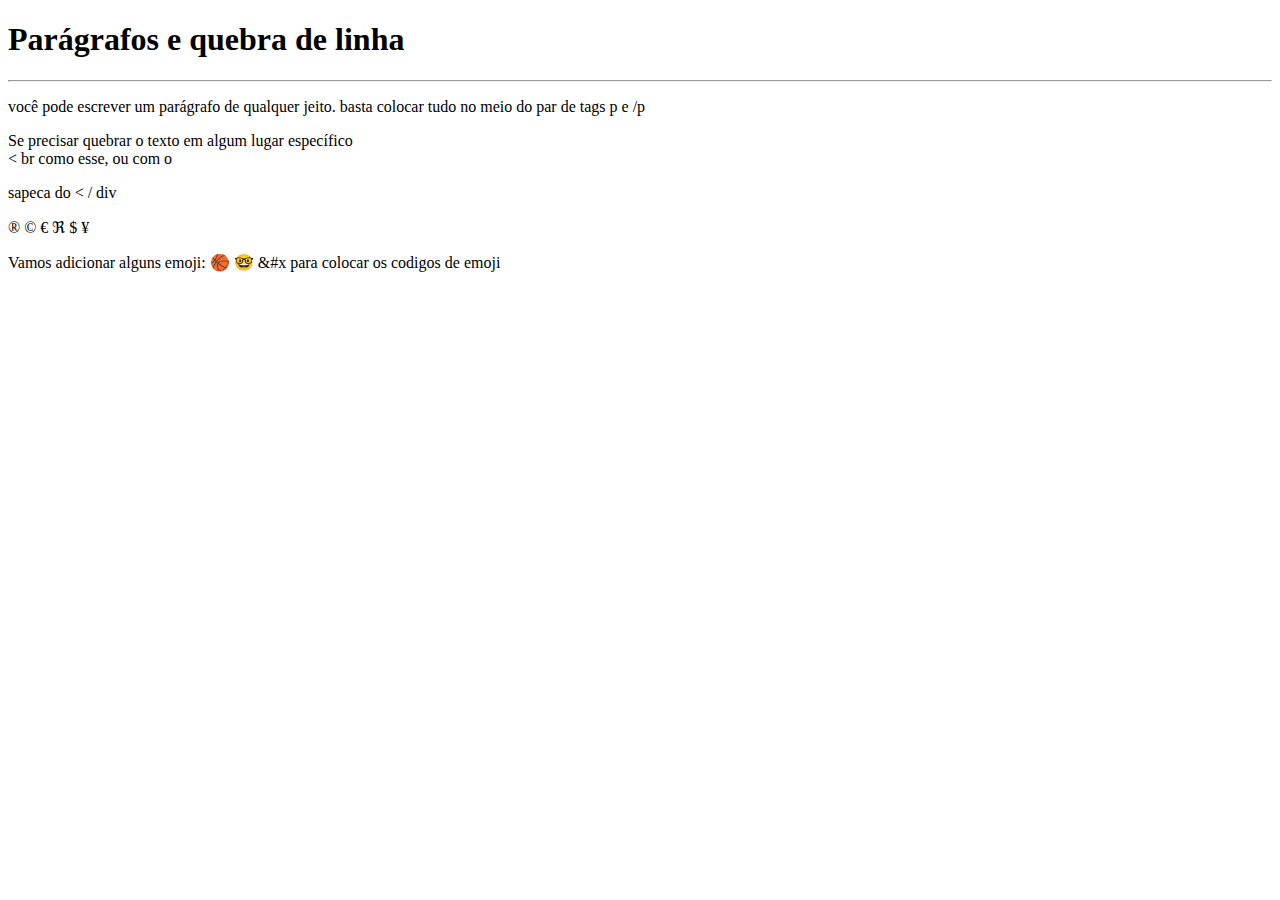
<file: exercicio 1/index.html>
<!DOCTYPE html>
<html lang="pt-br">
<head>
    <meta charset="UTF-8">
    <meta name="viewport" content="width=device-width, initial-scale=1.0">
    <title>Parágrafos</title>
</head>
<body>
    <h1>Parágrafos e quebra de linha</h1>
    <hr>
    <p>você pode escrever
        um parágrafo de 
        qualquer jeito.
        basta colocar tudo
        no meio do par de tags
        p e /p
    </p>
    <p>Se precisar quebrar
        o texto em algum lugar específico
        <br> < br como esse, ou com o <!--Olá, assim eu faço comentários!-->
     <div> sapeca do < / div</div>
    </p>
    <p> &reg; &copy; &euro; &real; &dollar; &yen;
    </p>
    <p>Vamos adicionar alguns emoji:
        🏀 🤓 &#x para colocar os codigos de emoji
    </p>
</body>
</html>
</file>
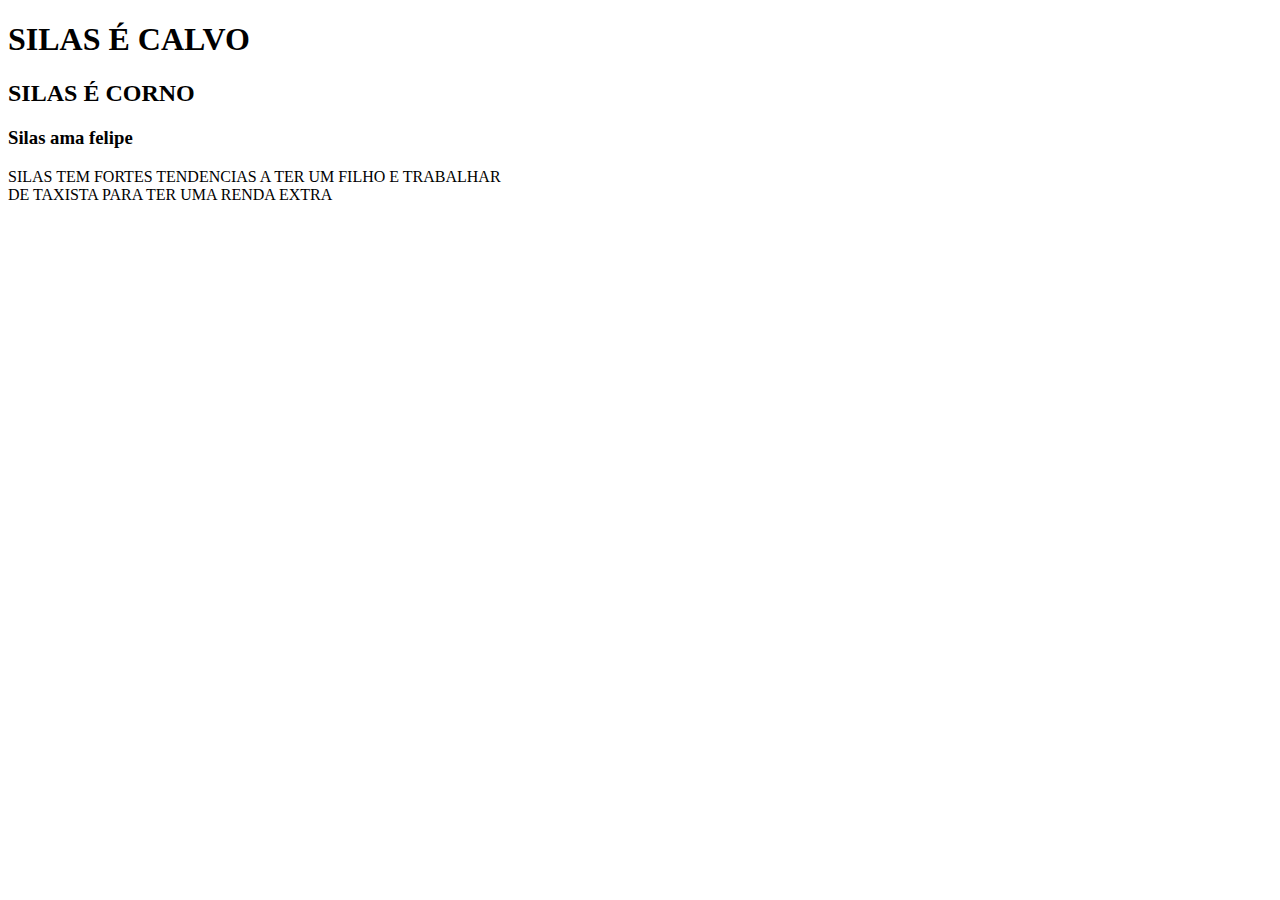
<file: exercicio 2/index.html>
<!DOCTYPE html>
<html lang="pt-br">
<head>
    <meta charset="UTF-8">
    <meta name="viewport" content="width=device-width, initial-scale=1.0">
    <title>HTML</title>
</head>
<body>
    <title> JÃO PICA BAMBA</title>
    <h1> SILAS É CALVO</h1>    
    <h2> SILAS É CORNO</h2>
    <h3>Silas ama felipe</h3>
    <p> SILAS TEM FORTES TENDENCIAS A TER UM FILHO E TRABALHAR <BR> DE TAXISTA PARA TER UMA RENDA EXTRA</BR></p>
</body>
</html>
</file>
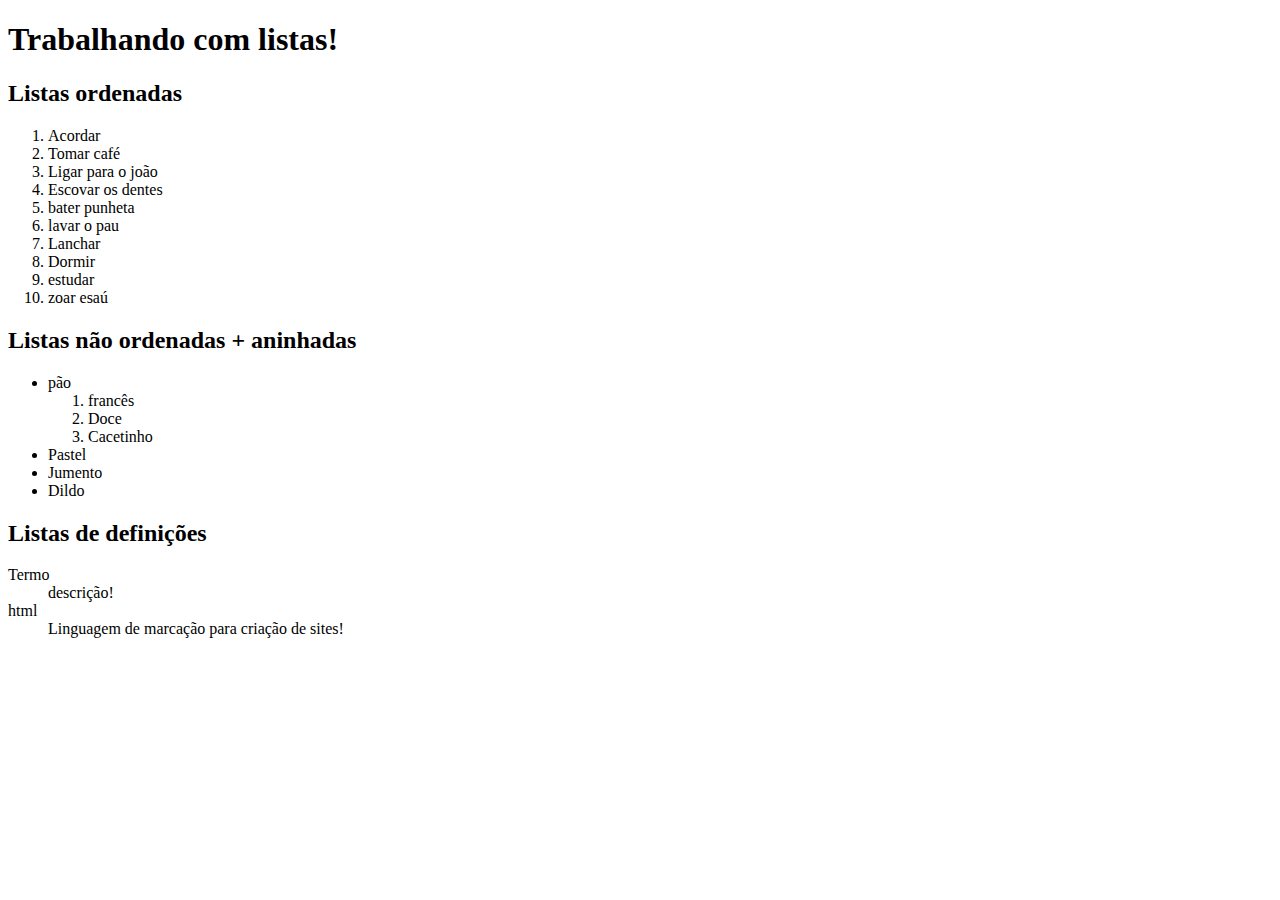
<file: exercicio 3/index.html>
<!DOCTYPE html>
<html lang="pt-br">
<head>
    <meta charset="UTF-8">
    <meta name="viewport" content="width=device-width, initial-scale=1.0">
    <title>Listas</title>
</head>
<body>
    <h1>Trabalhando com listas!</h1>
    <h2>Listas ordenadas</h2>
    <ol type="1">
        <li>Acordar</li>
        <li>Tomar café</li>
        <li>Ligar para o joão</li>
        <li>Escovar os dentes</li>
        <li>bater punheta</li>
        <li>lavar o pau</li>
        <li>Lanchar</li>
        <li>Dormir</li>
        <li>estudar</li>
        <li>zoar esaú</li>
    </ol>
    <h2>Listas não ordenadas + aninhadas</h2> <!-- arroz doce-->
    <ul>
        <li>pão</li>
        <ol>
        <li>francês </li>
        <li>Doce</li>
        <li>Cacetinho</li>
        </ol>
        <li>Pastel</li>
        <li>Jumento</li>
        <li>Dildo</li>
    </ul>
   <h2>Listas de definições</h2>
   <dl>
    <dt>Termo</dt>
    <dd>descrição!</dd>
    <dt>html</dt>
    <dd>Linguagem de marcação para criação de sites!</dd>
   </dl>
    
</body>
</html>
</file>
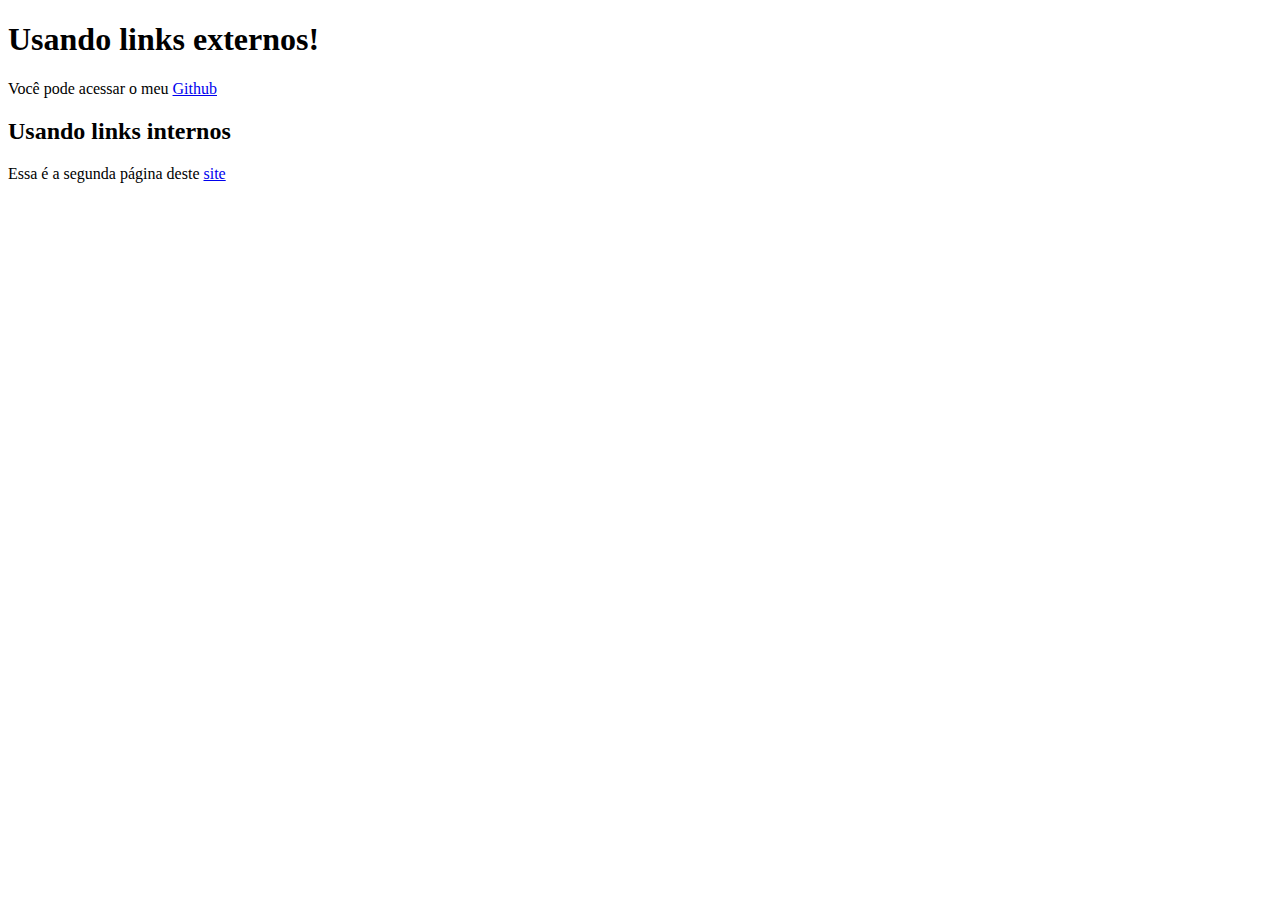
<file: exercicio 4/index.html>
<!DOCTYPE html>
<html lang="pt-br">
<head>
    <meta charset="UTF-8">
    <meta name="viewport" content="width=device-width, initial-scale=1.0">
    <title>Usando links internos e externos</title>
</head>

<body>
    <h1>Usando links externos!</h1>
    <p> Você pode acessar o meu <a href="https://github.com/Xzin1" target="_blank" rel="externos">Github</a>
    </p>
    <h2></h2>
    <h2>Usando links internos</h2>
    <p>Essa é a segunda página deste <a href="pag2.html" target="_blank" rel="internos">site</a></p>   
</body>
</html>
</file>
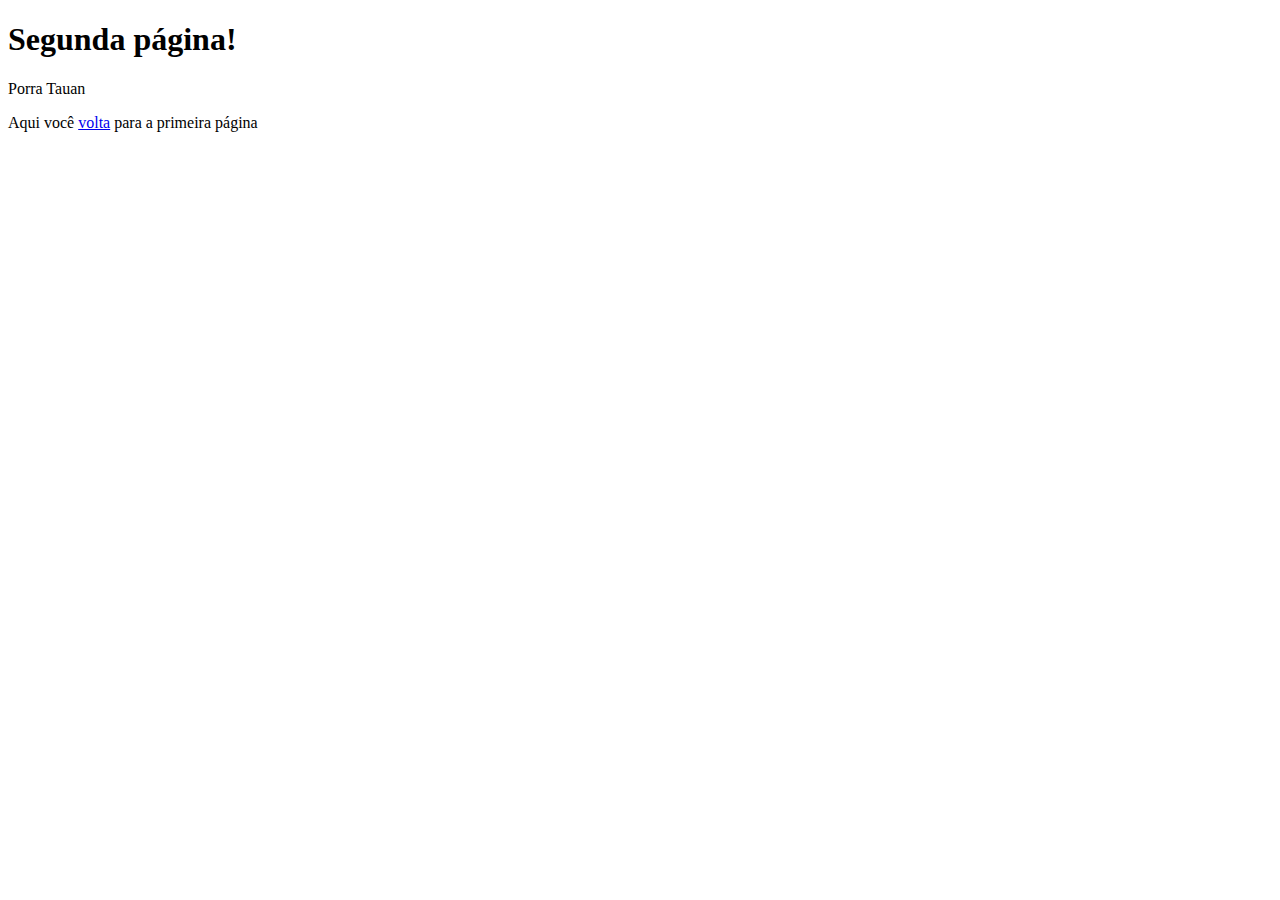
<file: exercicio 4/pag2.html>
<!DOCTYPE html>
<html lang="pt-br">
<head>
    <meta charset="UTF-8">
    <meta name="viewport" content="width=device-width, initial-scale=1.0">
    <title>internos</title>
</head>


<body>
    <h1>Segunda página!</h1>
    <p>Porra Tauan</p>
    <p>Aqui você <a href="index.html" rel="next">volta</a> para a primeira página</p>
    
</body>
</html>
</file>
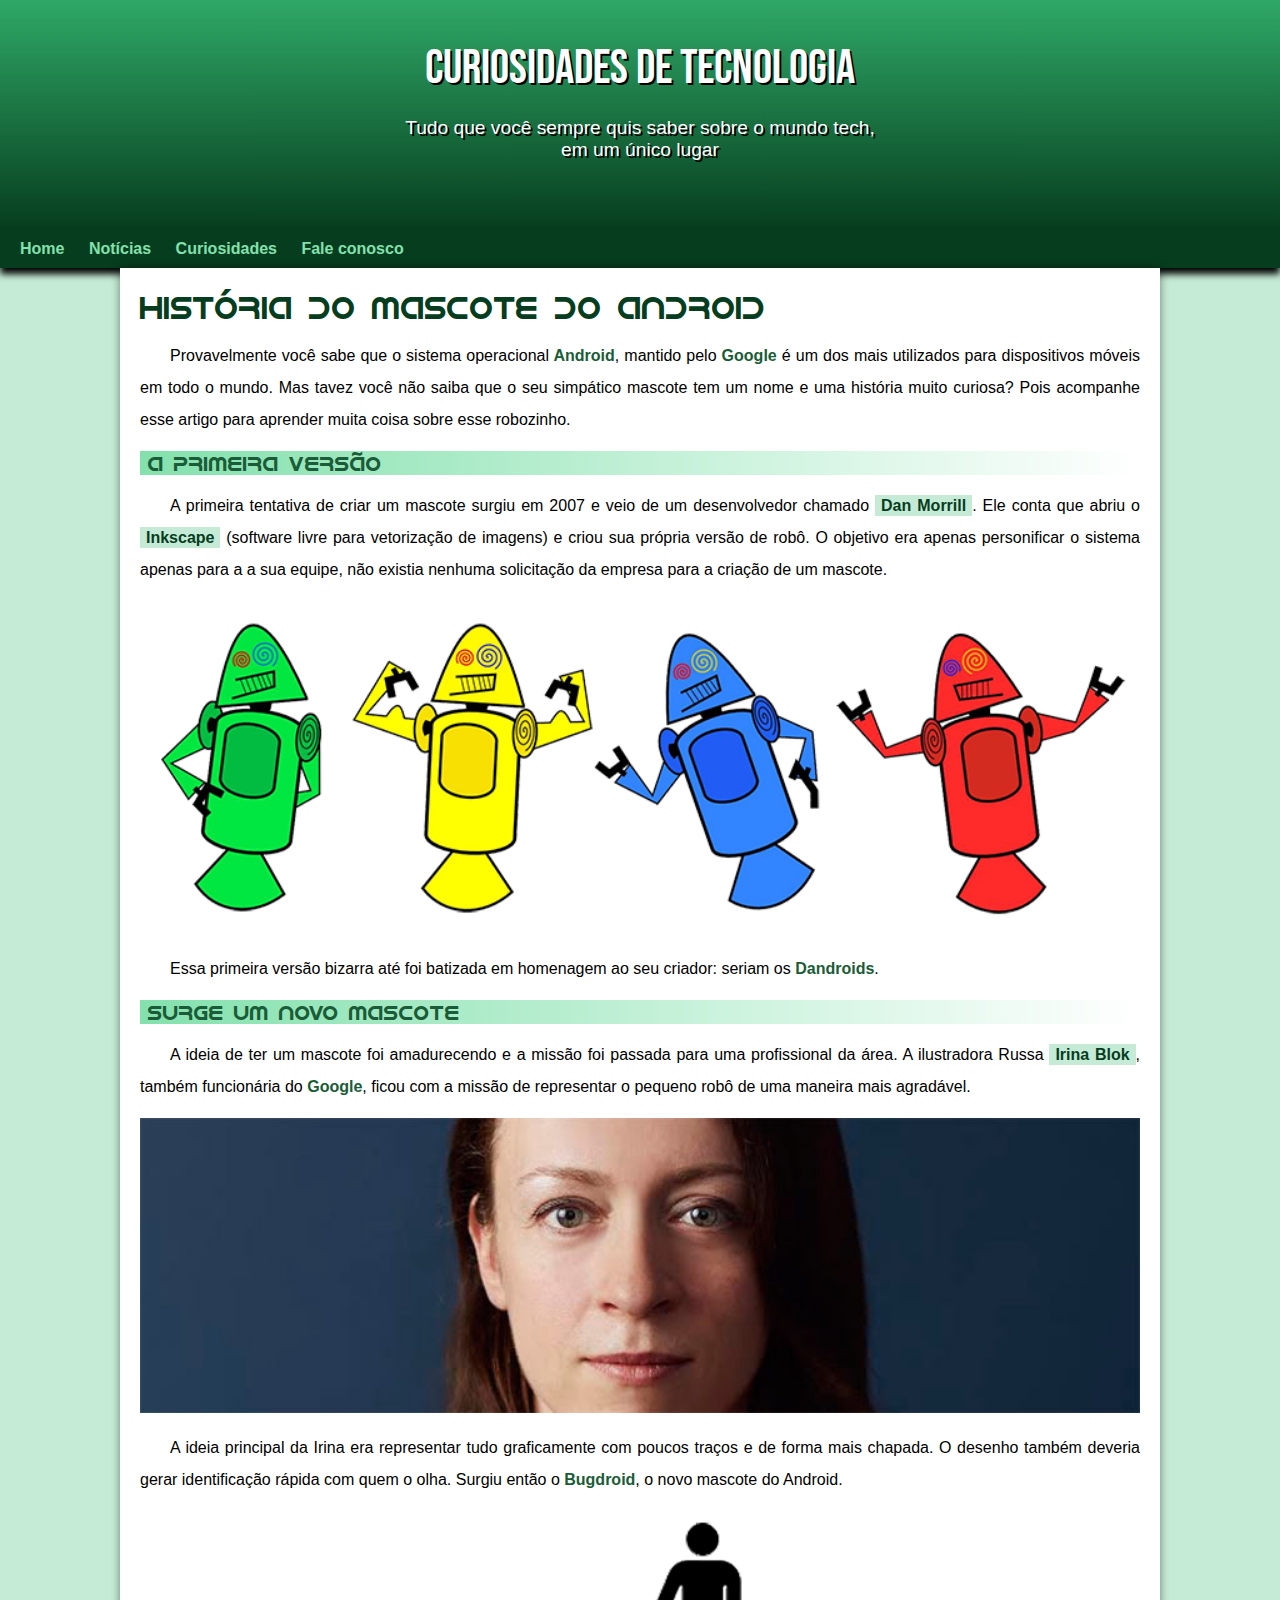
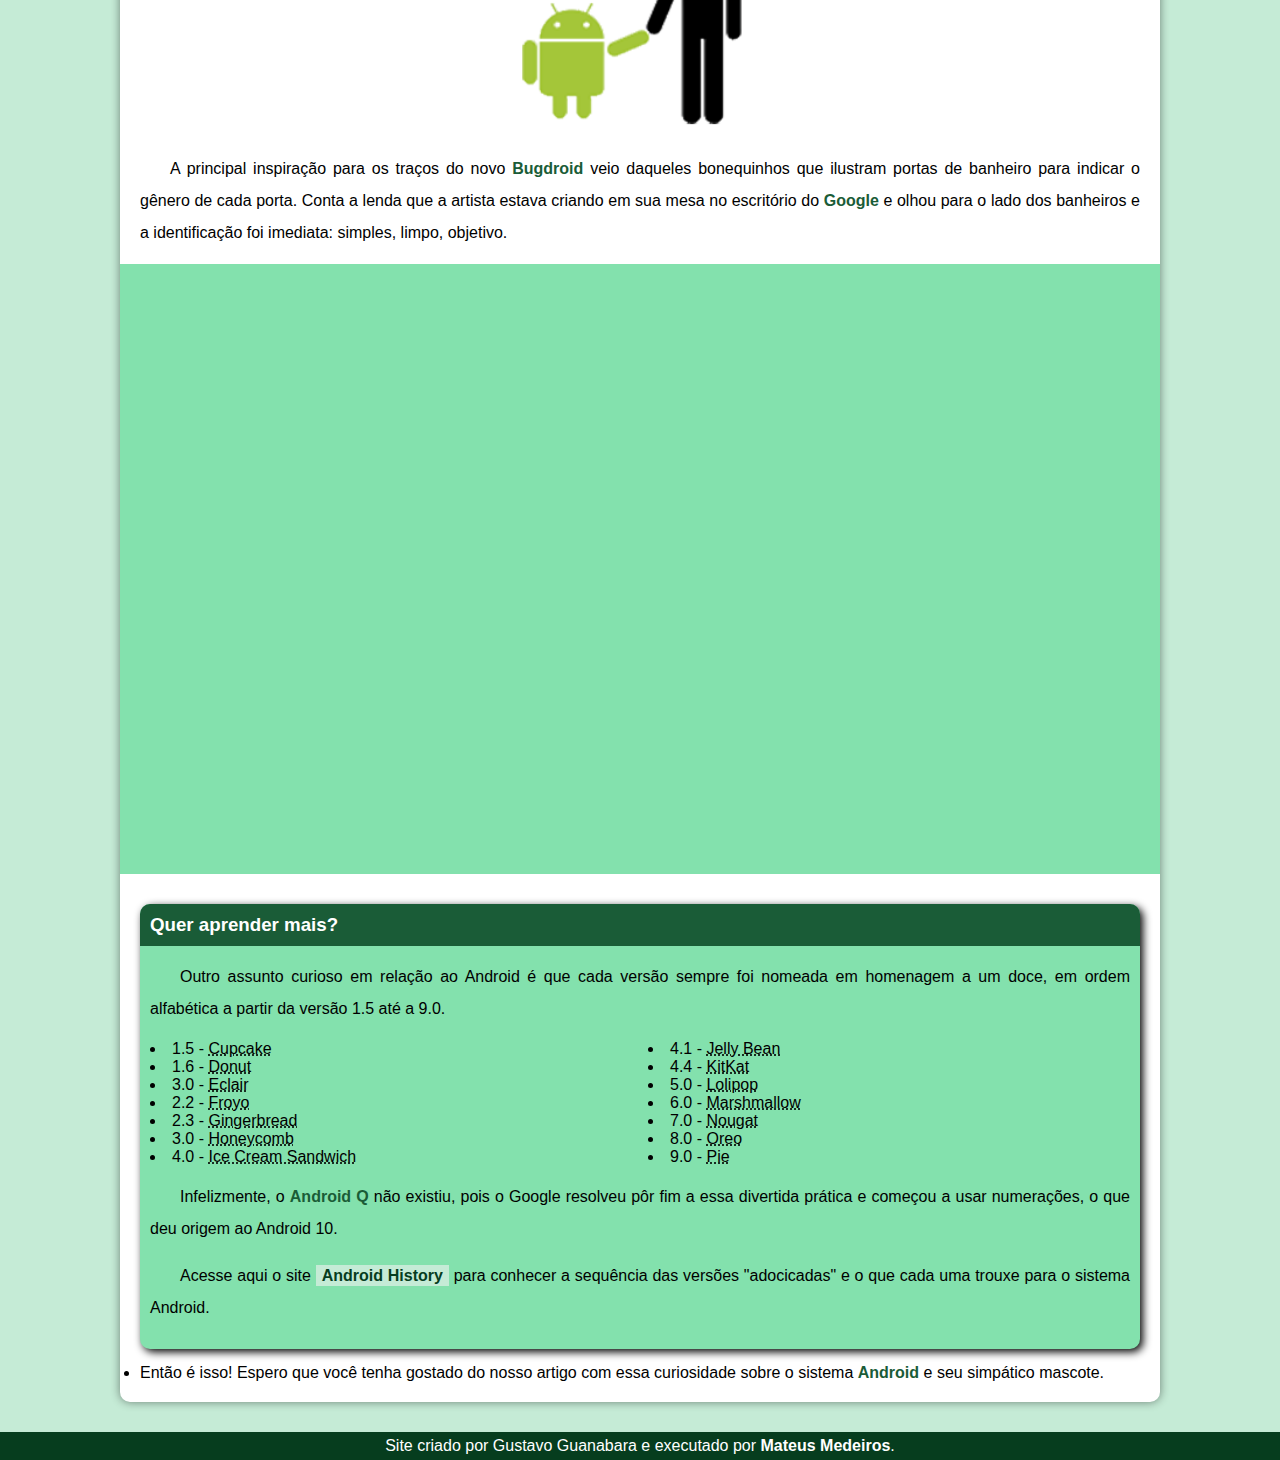
<file: exercicio 6/android.html>
<!DOCTYPE html>
<html lang="pt-br">
<head>
    <meta charset="UTF-8">
    <meta name="viewport" content="width=device-width, initial-scale=1.0">
    <title>Como surgiu o Androide?</title>
    <link rel="stylesheet" href="favicon.ico">
    <link rel="stylesheet" href="./estilo/style.css">
</head>
<body class="arroz">
    <header>
        <h1>CURIOSIDADES DE TECNOLOGIA</h1>
        <p>Tudo que você sempre quis saber sobre o mundo tech, em um único lugar
        </p>
    </header>
    <nav>
        <a href="#">Home</a>
        <a href="#">Notícias</a>
        <a href="#">Curiosidades</a>
        <a href="#">Fale conosco</a>
    </nav>
    <Main>
        <article>
            <H1>História do Mascote do Android</H1>
                    
            <p>Provavelmente você sabe que o sistema operacional<strong> Android</strong>, mantido pelo <strong>Google</strong> é um dos mais utilizados para dispositivos móveis em todo o mundo. Mas tavez você não saiba que o seu simpático mascote tem um nome e uma história muito curiosa? Pois acompanhe esse artigo para aprender muita coisa sobre esse robozinho.</p>
    
            <h2>A primeira versão</h2>
    
            <p>A primeira tentativa de criar um mascote surgiu em 2007 e veio de um desenvolvedor chamado <a href="https://androidcommunity.com/dan-morrill-shows-us-the-android-mascot-that-almost-was-20130103/" target="_blank">Dan Morrill</a>. Ele conta que abriu o <a href="https://inkscape.org/pt-br/" target="_blank">Inkscape</a> (software livre para vetorização de imagens) e criou sua própria versão de robô. O objetivo era apenas personificar o sistema apenas para a a sua equipe, não existia nenhuma solicitação da empresa para a criação de um mascote.</p>
    
            <picture>
                <source media="(max-width: 670px)"srcset="dan-droids-pq.png">
                <img src="dan-droids.png" alt="Dandroids">
            </picture>
    
            <p>Essa primeira versão bizarra até foi batizada em homenagem ao seu criador: seriam os <strong>Dandroids</strong>.</p>
    
            <h2>Surge um novo mascote</h2>
    
            <p>A ideia de ter um mascote foi amadurecendo e a missão foi passada para uma profissional da área. A ilustradora Russa <a href="https://www.irinablok.com/" target="_blank">Irina Blok</a>, também funcionária do <strong>Google</strong>, ficou com a missão de representar o pequeno robô de uma maneira mais agradável.</p>
    
            <picture>
                <source media="(max-width:600px )" srcset="irina-blok-pq.jpg">
                <img src="irina-blok.jpg" alt="Irina Block">
            </picture>
    
            <p>A ideia principal da Irina era representar tudo graficamente com poucos traços e de forma mais chapada. O desenho também deveria gerar identificação rápida com quem o olha. Surgiu então o <strong>Bugdroid</strong>, o novo mascote do Android.</p>
    
            <img src="bugdroid.png" class="pequena" alt="bugdroid">
    
            <p>A principal inspiração para os traços do novo <strong>Bugdroid</strong> veio daqueles bonequinhos que ilustram portas de banheiro para indicar o gênero de cada porta. Conta a lenda que a artista estava criando em sua mesa no escritório do <strong>Google</strong> e olhou para o lado dos banheiros e a identificação foi imediata: simples, limpo, objetivo.</p>
    
            <div class="video">
                <iframe width="560" height="315" src="https://www.youtube.com/embed/l2UDgpLz20M?si=51zH7Dm55Y1TTO2E" title="YouTube video player" frameborder="0" allow="accelerometer; autoplay; clipboard-write; encrypted-media; gyroscope; picture-in-picture; web-share" referrerpolicy="strict-origin-when-cross-origin" allowfullscreen></iframe>
            </div>
            
            <aside>

                <h3>Quer aprender mais? </h3>
                    
                <p>Outro assunto curioso em relação ao Android é que cada versão sempre foi nomeada em homenagem a um doce, em ordem alfabética a partir da versão 1.5 até a 9.0.</p>
        
                <ul>

                    <li>1.5 - <abbr title="Bolo de copo"> Cupcake</abbr> </li>
                    <li>1.6 - <abbr title="Rosquinha">Donut</abbr> </li>
                    <li>3.0 - <abbr title="Bomba">Eclair</abbr> </li>
                    <li>2.2 - <abbr title="Iogurte Congelado">Froyo</abbr> </li>
                    <li>2.3 - <abbr title="Biscoito de Gengibre">Gingerbread</abbr> </li>
                    <li>3.0 - <abbr title="Favo de Mel">Honeycomb</abbr> </li>
                    <li>4.0 - <abbr title="Sanduíche de Sorvete">Ice Cream Sandwich</abbr> </li>
                    <li>4.1 - <abbr title="Jujuba">Jelly Bean</abbr> </li>
                    <li>4.4 - <abbr title="KitKat">KitKat</abbr> </li>
                    <li>5.0 - <abbr title="Pirulito">Lolipop</abbr> </li>
                    <li>6.0 - <abbr title="Marshmallow">Marshmallow</abbr> </li>
                    <li>7.0 - <abbr title="Torrone">Nougat</abbr> </li>
                    <li>8.0 - <abbr title="Oreo">Oreo</abbr> </li>
                    <li>9.0 - <abbr title="Torta">Pie</abbr> </li>

                </ul>
                <p>Infelizmente, o <strong>Android Q</strong> não existiu, pois o Google resolveu pôr fim a essa divertida prática e começou a usar numerações, o que deu origem ao Android 10.</p>
                <p>Acesse aqui o site <a href="https://www.android.com/intl/pt-BR_br/history/" target="_blank">Android History</a> para conhecer a sequência das versões "adocicadas" e o que cada uma trouxe para o sistema Android.</p>
            </aside>
            
                <li>Então é isso! Espero que você tenha gostado do nosso artigo com essa curiosidade sobre o sistema <strong>Android</strong> e seu simpático mascote.</li>
        
        </article>
    </Main>
                <footer>
                    <p>Site criado por Gustavo Guanabara e executado por <a href="https://github.com/Xzin1" target="_blank">Mateus Medeiros</a>.</p>
                </footer>
           
</body>
</html>
</file>
<file: exercicio 6/estilo/style.css>
@charset "UTF-8";

@import url('https://fonts.googleapis.com/css2?family=Bebas+Neue&display=swap');

@font-face {
    font-family: 'Android';
    src: url(../fontes/idroid.otf) format('opentype');
    font-weight: normal;
}

:root{
    --cor0:#c5ebd6;
    --cor1:#83e1ad;
    --cor2: #3ddc84;
    --cor3: #2fa866;
    --cor4: #1a5c37;
    --cor5: #063d1e;

    --fonte-padrão:Arial, verdana, helvetica, sans-serif;
    --font-destaque: 'Bebas Neue';
    --font-android: 'Android',cursive;

}

body {
background-color: var(--cor0);
font-family:var(--fonte-padrão );

}

header {
    background-image: linear-gradient(to bottom, var(--cor3),var(--cor5));
    min-height: 150px;
    text-align: center;
    padding: 40px;
}

header  h1 {
    color:white;
    font-family:var(--font-destaque);
    margin-bottom: 20px;
    text-shadow: 2px 2px  0px rgba(0,0,0,1.267);
    font-size: 3em;
    font-weight: normal;
}

header p {
    color:white;
    font-family:var(--fonte-padrão);
    font-size: 1.2em; 
    max-width: 500px;
    margin: auto;
    padding-right: 10px;
    padding-left: 10px;
    text-shadow: 2px 2px  0px rgba(0,0,0,1.267);
    margin-bottom: 20pxx;
}

nav {
    background-color: var(--cor5);
    padding: 10px;
    box-shadow: 0px 6px 7px black;
}

nav a {
    color:var(--cor1);
    padding: 10px;
    text-decoration: none;
    font-weight: bold;
    border-radius: 5px;
    transition-duration: 1s;
}

nav a:hover{
    background-color: var(--cor2);
    color:var(--cor4)
}

main {
    background-color: white;
    margin: auto;
    min-width: 320px;
    max-width: 1000px;
    box-shadow: 0px 0px 10px rgba(0, 0, 0, 0.452);
    margin-bottom: 30px;
    padding: 20px;
    border-bottom-left-radius:10px;
    border-bottom-right-radius:10px;
}

img {
    width:100%;
}

div.video {
    background-color: var(--cor1);
    margin-bottom: 30px;
    margin: 0px -20px 30px -20px;
    padding: 20px;
    position: relative;
    padding-bottom: 59%;
}

div.video > iframe {
    position: absolute;
    top: 5%;
    left: 5%;
    width: 90%;
    height: 90%;
}

main  h1 {
    color:var(--cor5);
    font-family:'Android';
    font-weight: normal;
    font-size: 1.8;
}

main  h2 {
    font-family:'Android';
    color:var(--cor4);
    font-size: 1.3em;
    background-image: linear-gradient(to right,var(--cor1),transparent);
    text-indent: 8px;
    font-weight: normal;
}

main img.pequena {
    max-width: 350px; 
    margin: auto;
    display: block;
}

main strong {
    color: var(--cor4);
    font-weight: bold;
}

main a {
    text-decoration: none;
    font-weight:bold;
    color: var(--cor5);
    background-color: var(--cor0);
    padding: 2px 6px;
    
}

aside {
    background-color: var(--cor1);
    padding: 10px;
    border-radius: 10px;
    box-shadow: 3px 3px 8px black;
    margin-bottom:15px;
}

aside h3 {
    background-color: var(--cor4);
    color: white;
    padding: 10px;
    margin: -10px -10px 0px -10px;
    border-radius: 10px 10px 0px 0px;
}

aside > ul {
    list-style-position: inside;
    columns:2;
}

aside p {
    text-indent: 50px;
    text-align: justify;
}

footer {
    background-color:var(--cor5);
    color:white;
    text-align: center;
    font-size: 0.8;
    padding: 5px;
}

footer a {
    color: white;
    font-weight:bolder;
    text-decoration: none;
}

footer a:hover {
    background-color: var(--cor2);
    text-decoration: underline;
}

* {
    margin: 0px;
    padding: 0px;
}

main p {
    margin: 15px 0px ;
    text-align: justify;
    text-indent: 30px;
    line-height: 2em;
}
</file>
